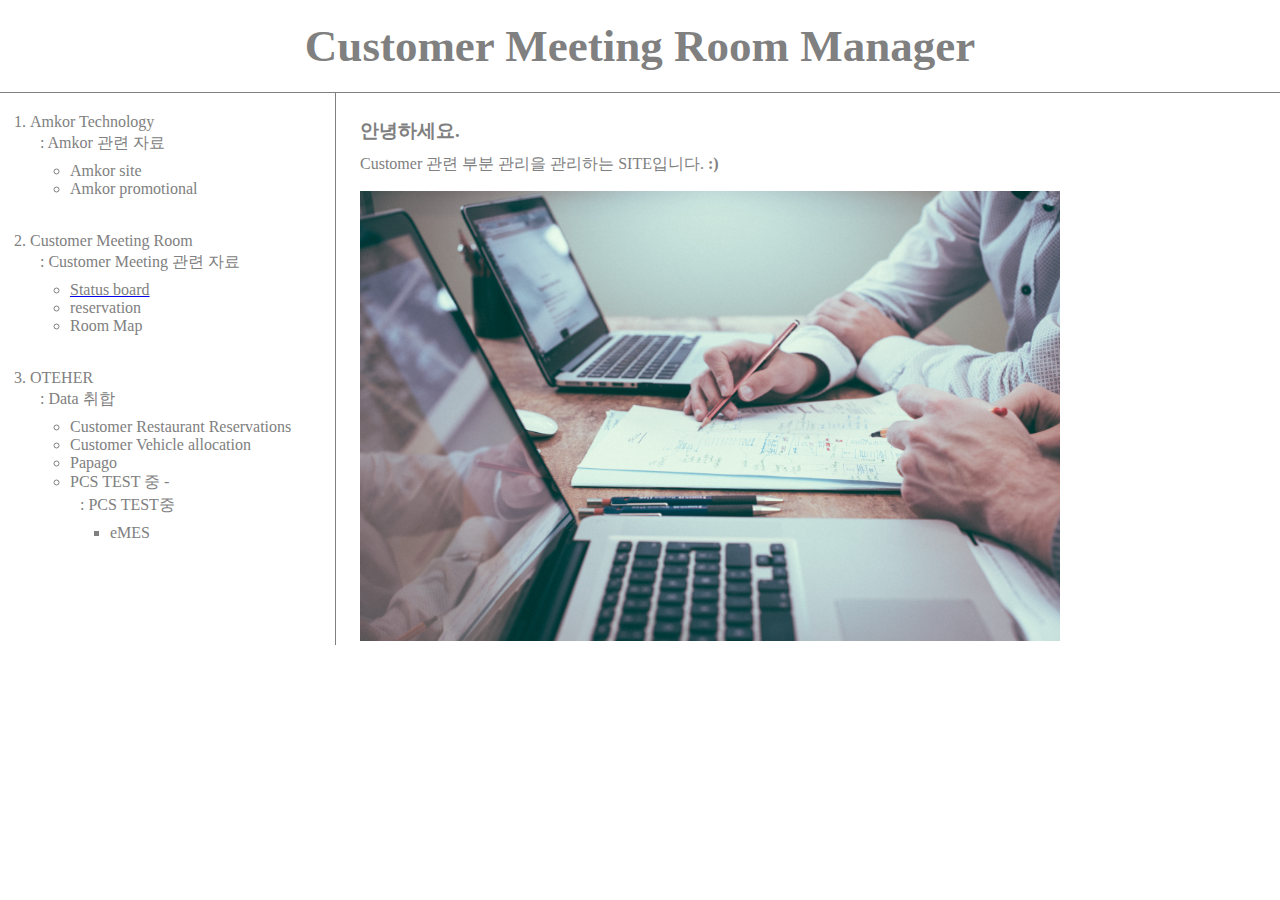
<file: index.html>
<!doctype html>
<html> </html>
<head>
  <title> CS Room Manager</title>
  <meta charset="utf-8">
  <!-- Global site tag (gtag.js) - Google Analytics -->
  <script async src="https://www.googletagmanager.com/gtag/js?id=G-E3LGZWC6BG"></script>
  <script>
    window.dataLayer = window.dataLayer || [];
    function gtag(){dataLayer.push(arguments);}
    gtag('js', new Date());

    gtag('config', 'G-E3LGZWC6BG');
  </script>
  <link rel="stylesheet" href="style.css">
</head>
<body>


  <h1><a href="cs_room.html"><font color="gray">Customer Meeting Room Manager</a></h1>
  <div id="grid">
    <ol>

      <li>Amkor Technology</li>
      <p style="width:500px; margin-top:2px; margin-bottom:8px; text-indent:10px;">
           : Amkor 관련 자료
        <ul>
          <li><a href="https://amkor.com/kr/" target="_blank" title="amkor site"><font color="gray">
            Amkor site

          </font></a></li>

          <li><a href="Amkor promotional.html" title="amkor 홍보 자료"><font color="gray">
            Amkor promotional
          </font></a></li>

        </ul>
      </p>

      <br>

      <li>Customer Meeting Room</li>
      <p style="width:500px; margin-top:2px; margin-bottom:8px; text-indent:10px;">
           : Customer Meeting 관련 자료
        <ul>
          <li><a href="status.html" title="미팅룸 실시간 현황"><u><font color="gray">
            Status board
          </font></u></a></li>

          <li><a href="reservation.html" itle="미팅룸 예약하기"><font color="gray">
            reservation
          </font></a></li>

           <li><a href="Map.html" title="미팅룸 도면"><font color="gray">
             Room Map
           </font></a></li>
          </ul>
        </p>

        <br>

      <li>OTEHER</li>
      <p style="width:500px; margin-top:2px; margin-bottom:8px; text-indent:10px;">
           : Data 취합
          <ul>

          <li><a href="https://papago.naver.com/" target="_blank" title="고객 식사 예약"><font color="gray">
            Customer Restaurant Reservations
          </a></li>

            <li><a href="https://papago.naver.com/" target="_blank" title="차량 배정 관련 조회"><font color="gray">
              Customer Vehicle allocation
            </font></a></li>

            <li><a href="https://papago.naver.com/" target="_blank" title="번역기"><font color="gray">
              Papago
            </font></a></li>


          <li>PCS TEST 중 -  </li>
          <p style="width:500px; margin-top:2px; margin-bottom:8px; text-indent:10px;">
               : PCS TEST중
              <ul>

          <li><a href="http://aak1ws01/eMES/" target="_blank" title="eMES"><font color="gray">
            eMES
          </font></a></li>


           </ul>
      </p><br>

    </ol>
    <div id ="memo">
      <h3 style="margin:0px;">안녕하세요. </h3>
        <p style="margin-top:10px;">
         Customer 관련 부분 관리을 관리하는 SITE입니다. <strong> :) </strong>
        </p>
        <img src="cust.jpg" width="700" height="450">

    </div>

  </div>


</body>
<!-- <p style="width:500px; margin-top:30px; margin-bottom:20px; text-indent:10px; background-color:#0099CC"> -->
</file>
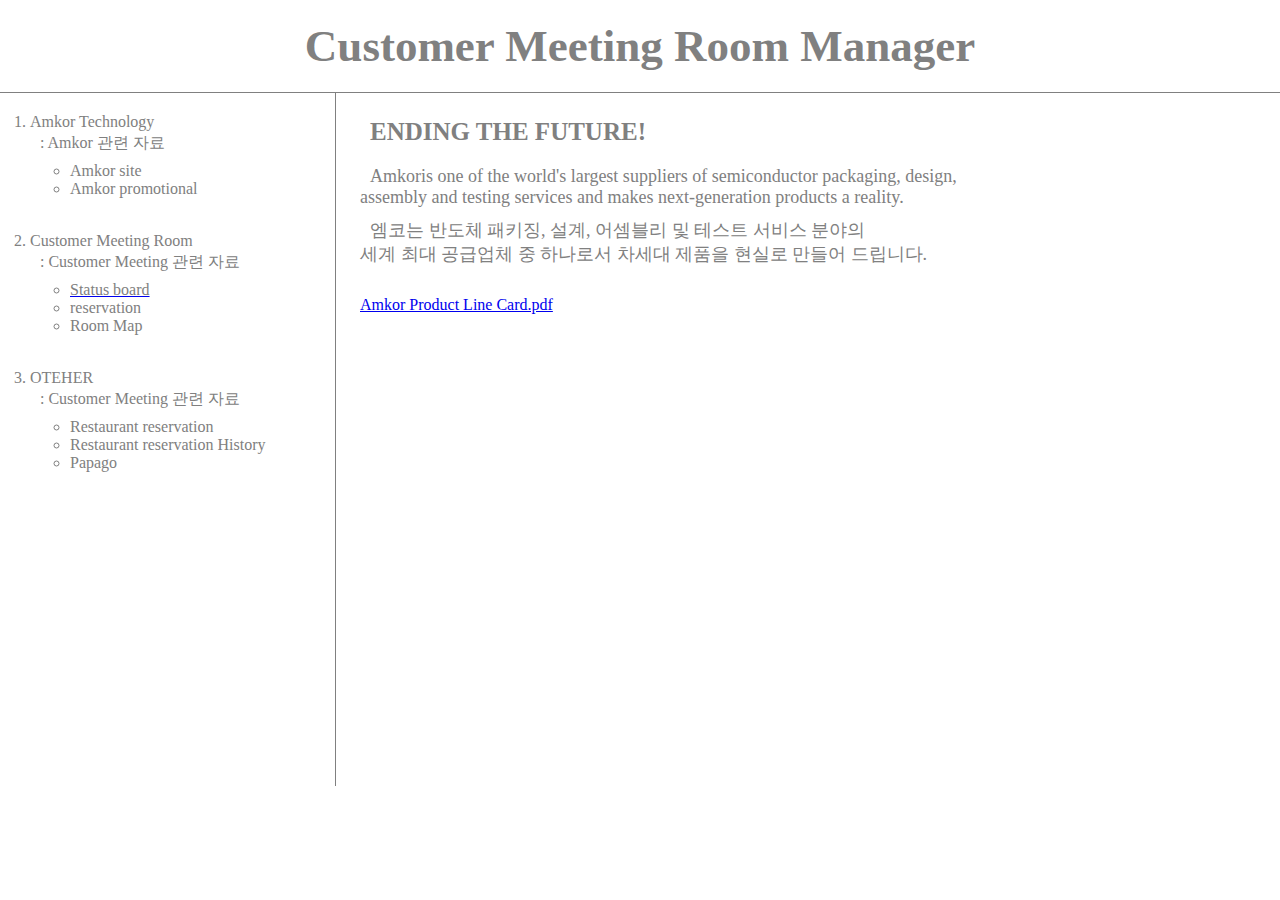
<file: Amkor Promotional.html>
<!doctype html>
<html> </html>
<head>
  <title> Amkor Promotionl </title>
  <meta charset="utf-8">
  <!-- Global site tag (gtag.js) - Google Analytics -->
  <script async src="https://www.googletagmanager.com/gtag/js?id=G-E3LGZWC6BG"></script>
  <script>
    window.dataLayer = window.dataLayer || [];
    function gtag(){dataLayer.push(arguments);}
    gtag('js', new Date());

    gtag('config', 'G-E3LGZWC6BG');
  </script>
  <link rel="stylesheet" href="style.css">
</head>
<body>


  <h1><a href="cs_room.html"><font color="gray">Customer Meeting Room Manager</a></h1>
  <div id="grid">
    <ol>

      <li>Amkor Technology</li>
      <p style="width:500px; margin-top:2px; margin-bottom:8px; text-indent:10px;">
           : Amkor 관련 자료
        <ul>
          <li><a href="https://amkor.com/kr/" target="_blank" title="amkor site"><font color="gray">
            Amkor site

          </font></a></li>

          <li><a href="Amkor promotional.html"  title="amkor 홍보 자료"><font color="gray">
            Amkor promotional
          </font></a></li>

        </ul>
      </p>

      <br>

      <li>Customer Meeting Room</li>
      <p style="width:500px; margin-top:2px; margin-bottom:8px; text-indent:10px;">
           : Customer Meeting 관련 자료
        <ul>
          <li><a href="status.html" title="미팅룸 실시간 현황"><u><font color="gray">
            Status board
          </font></u></a></li>

          <li><a href="reservation.html" itle="미팅룸 예약하기"><font color="gray">
            reservation
          </font></a></li>

           <li><a href="Map.html" title="미팅룸 도면"><font color="gray">
             Room Map
           </font></a></li>
          </ul>
        </p>

        <br>

      <li>OTEHER</li>
      <p style="width:500px; margin-top:2px; margin-bottom:8px; text-indent:10px;">
           : Customer Meeting 관련 자료
          <ul>

          <li><a href="https://papago.naver.com/" target="_blank" title="고객 식사 예약"><font color="gray">
            Restaurant reservation
          </a></li>

           <li><a href="https://papago.naver.com/" target="_blank" title="고객 식사 예약 기록"><font color="gray">
             Restaurant reservation History
            </font></a></li>

            <li><a href="https://papago.naver.com/" target="_blank" title="번역기"><font color="gray">
              Papago
            </font></a></li>

           </ul>
      </p><br>

    </ol>
    <div id ="memo">

      <h3 style="margin-top:0px; text-align:left; margin-bottom:20px; text-indent:10px; font-size:25px; padding-top:0px;">
       <strong> ENDING THE FUTURE!</strong>
     </h3>

      <p style="margin-top:10px;text-align:left;margin-bottom:10px;  text-indent:10px; font-size:18px">
        Amkoris one of the world's largest suppliers of semiconductor packaging, design, <br>
        assembly and testing services and makes next-generation products a reality.<br>
     </p>

     <p style="margin-top:3px;text-align:left;margin-bottom:30px;  text-indent:10px;  font-size:18px">
       엠코는 반도체 패키징, 설계, 어셈블리 및 테스트 서비스 분야의<br>
       세계 최대 공급업체 중 하나로서 차세대 제품을 현실로 만들어 드립니다.<br>
     </p>

      <a href="Amkor-Line-Card-Korean.PDF" target="_blank" title="amkor Product Line Card 자료"><u>
        Amkor Product Line Card.pdf <br>
      </a>
    <br>
      <iframe width="700" height="450" src="https://www.youtube.com/embed/wRXMc5Rhvvg" title="YouTube video player" frameborder="0" allow="accelerometer; autoplay; clipboard-write; encrypted-media; gyroscope; picture-in-picture" allowfullscreen></iframe>


    </div>

  </div>


</body>
<!-- <p style="width:500px; margin-top:30px; margin-bottom:20px; text-indent:10px; background-color:#0099CC"> -->
</file>
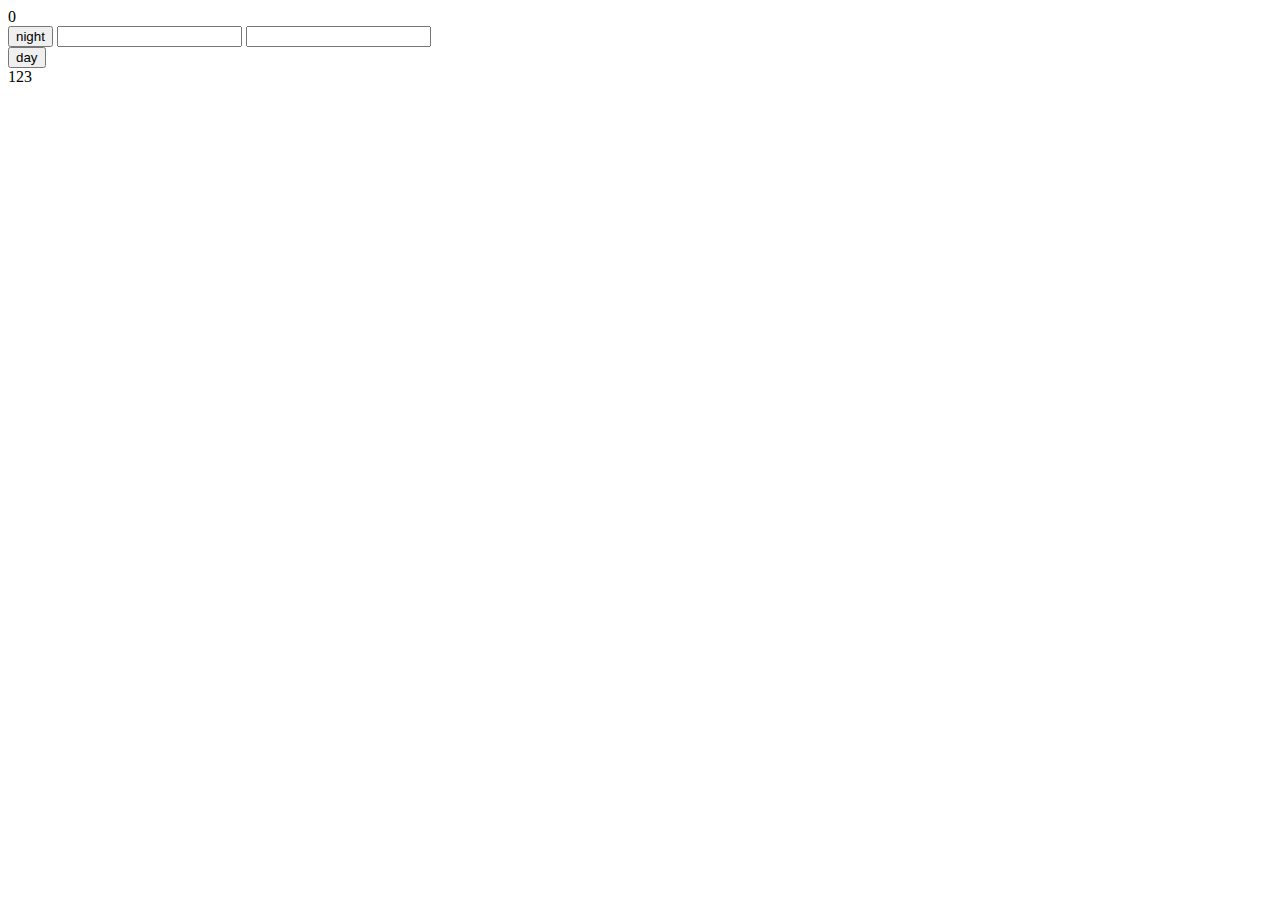
<file: testest1.html>
<!DOCTYPE html>
<html>
  <head>
    <meta charset="utf-8">
    <title></title>
    <style>
      body{

      }

    </style>
  </head>
  <body>

    <script>
      document.write(1-1);
    </script>

    <br>
    <input type="button" value="night" onclick="alert('hi')">
    <input type="text" onchange="alert('changed')">
    <input type="text" onkeydown="alert('key down!')">
      <!-- document.queryselector('body').style.backgroundColor='white';
      document.queryselector('body').style.Color='black'; -->
      <br>

    <input type="button" value="day" onclick="
    document.querySelector('body').style.backgroundColor='black';
    document.querySelector('body').style.color='white';
    "><br>
    123
  </body>
</html>
</file>
<file: style.css>
body{
  margin: 0;
}

h1{
  font-size:45px;
  text-align:center;
  border-bottom:1px solid gray;
  margin:0;
  padding:20px;
  text-decoration: none;
}

a{
  text-decoration: none;
}

ol{
  border-right: 1px solid gray;
  width:305px;
  margin:0;
  padding: 20px 0px 0px 30px;
}

#grid{
  display: grid;
  grid-template-columns: 335px 1fr;
  width:00px;
  margin:10;
  padding: 0px;
}

#memo{
  padding: 25px 0px 0px 25px;
  width:800px;
}

@media(max-width:800px){
  #grid{
    display: block;
  }
  ol{
    border-right: none;
  }

}
</file>
